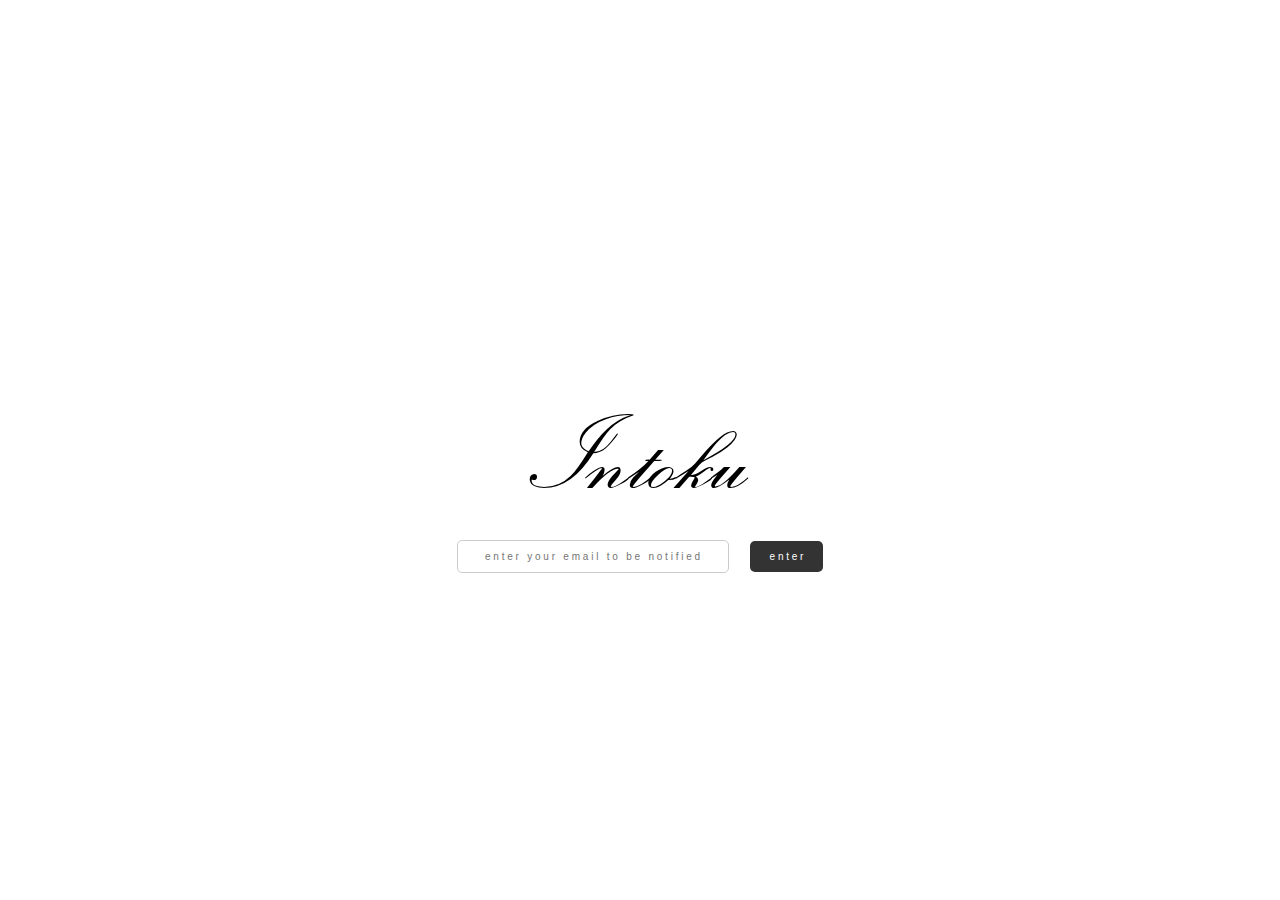
<file: index.html>
<!DOCTYPE html>
<html lang="en">
<head>
    <meta charset="UTF-8">
    <meta name="viewport" content="width=device-width, initial-scale=1.0">
    <title>Intoku</title>
    <style>
       @font-face {
    font-family: 'Exmouth';
    src: url('fonts/exmouth_.woff2') format('woff2'),
         url('fonts/exmouth_.woff') format('woff'),
         url('fonts/exmouth_.ttf') format('truetype');
}

@font-face {
    font-family: 'F25_Bank_Printer';
    src: url('fonts/F25_Bank_Printer.woff2') format('woff2'),
         url('fonts/F25_Bank_Printer.woff') format('woff'),
         url('fonts/F25_Bank_Printer.ttf') format('truetype');
}

        body {
            margin: 0;
            height: 100vh;
            display: flex;
            flex-direction: column;
            justify-content: center;
            align-items: center;
            background-color: white;
            font-family: 'F25_Bank_Printer', sans-serif; /* Apply F25_Bank_Printer for all content except the header */
        }

        h1 {
            font-family: 'Exmouth', sans-serif; /* Apply Exmouth font only for the header */
            font-size: 100px;
            font-weight: normal;
            color: black;
            margin-bottom: 20px;
        }

        .subscribe-section {
            text-align: center;
        }

        .subscribe-section p {
            font-size: 18px;
            margin-bottom: 10px;
        }

        .subscribe-section input[type="email"] {
            padding: 10px;
            font-size: 10px;
            border: 1px solid #ccc;
            border-radius: 5px;
            width: 250px;
            margin-right: 10px;
            text-align: center; /* Center the text inside the email input box */
        }

        /* Center the placeholder text */
        .subscribe-section input[type="email"]::placeholder {
            text-align: center;
        }

        .subscribe-section input[type="submit"] {
            padding: 10px 20px;
            font-size: 10px;
            background-color: #333;
            color: white;
            border: none;
            border-radius: 5px;
            cursor: pointer;
        }

        .subscribe-section input[type="submit"]:hover {
            background-color: #555;
        }
    </style>
    <script>
        function validateEmail() {
            const emailInput = document.querySelector('input[type="email"]');
            const emailValue = emailInput.value;
            const emailPattern = /^[^\s@]+@[^\s@]+\.[^\s@]+$/; // Simple email pattern
            
            if (!emailPattern.test(emailValue)) {
                alert('Please enter a valid email address.');
                return false; // Prevent form submission
            }
            return true; // Allow form submission
        }

        function handleSubmit(event) {
            event.preventDefault(); // Prevent the form from submitting the default way

            if (validateEmail()) {
                // If the email is valid, submit the form via JavaScript
                const form = event.target;
                const formData = new FormData(form);
                
                fetch(form.action, {
                    method: 'POST',
                    body: formData
                }).then(response => {
                    if (response.ok) {
                        // Redirect the user after successful form submission
                        window.location.href = './thanks.html'; // Change this to your website URL
                    } else {
                        alert('There was an error submitting the form. Please try again.');
                    }
                }).catch(error => {
                    console.error('Error:', error);
                    alert('There was an error submitting the form. Please try again.');
                });
            }
        }
    </script>
</head>
<body>
    <h1>Intoku</h1>

    <!-- Subscribe Section -->
    <div class="subscribe-section">
        <form action="https://script.google.com/macros/s/AKfycbyrhy7dTlF3Ckpc7PQ29ElZIThKJUorgFZHDSHBzOCkck-LjnGasdW6ZEqWj9J0oNu6/exec" 
              method="post" onsubmit="handleSubmit(event)">
            <input type="email" name="email" placeholder="e n t e r   y o u r   e m a i l   t o   b e   n o t i f i e d" required>
            <input type="submit" value="e n t e r">
        </form>
    </div>
</body>
</html>
</file>
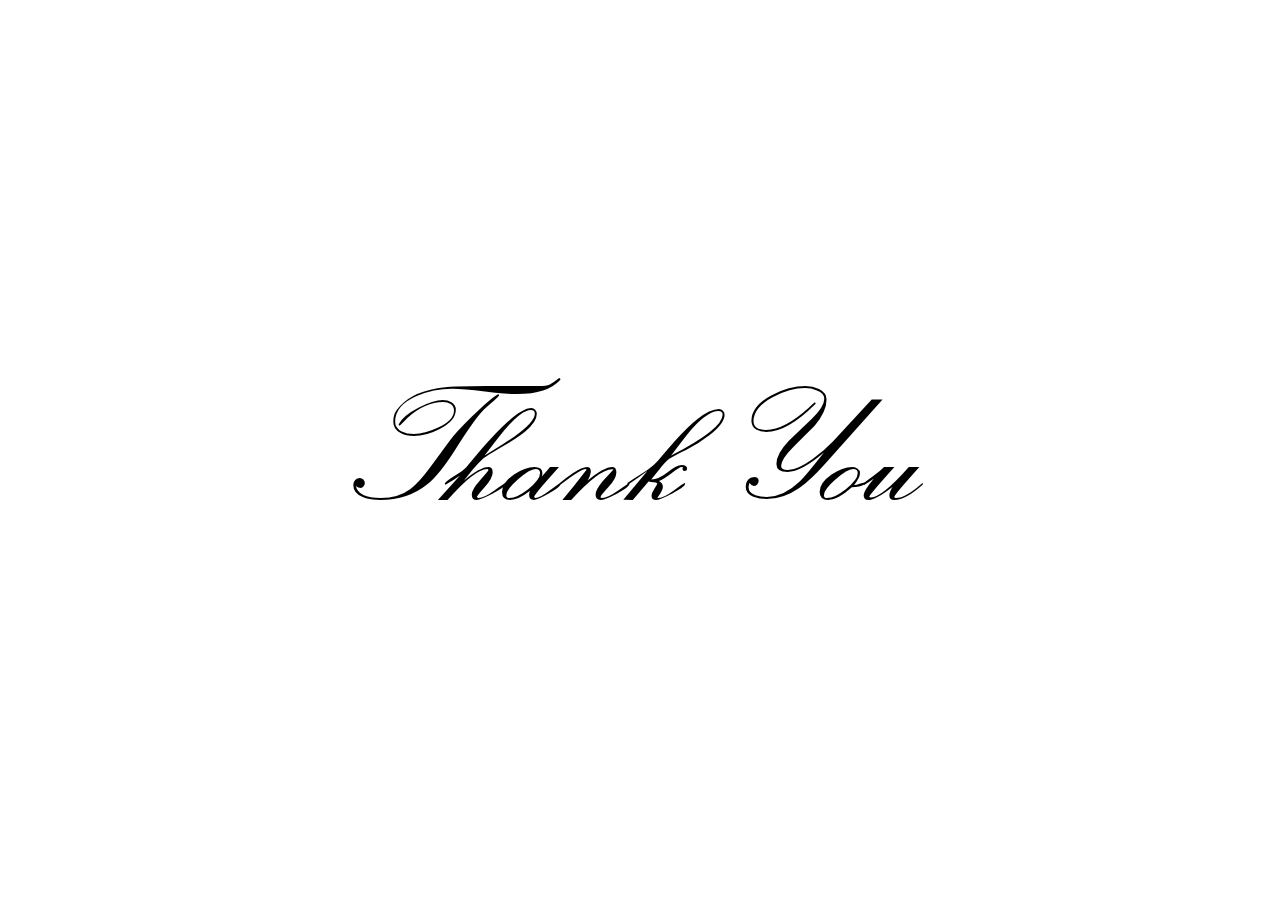
<file: thanks.html>
<!DOCTYPE html>
<html lang="en">
<head>
    <meta charset="UTF-8">
    <meta name="viewport" content="width=device-width, initial-scale=1.0">
    <title>Thank You</title>
    <link rel="stylesheet" href="style.css">
</head>
<body>
    <div class="center-text">
        Thank You
    </div>

    <script src="script.js"></script>
</body>
</html>
</file>
<file: style.css>
@font-face {
    font-family: 'Exmouth';
    src: url('fonts/exmouth_.woff2') format('woff2'),
         url('fonts/exmouth_.woff') format('woff'),
         url('fonts/exmouth_.ttf') format('truetype');
}

@font-face {
    font-family: 'F25_Bank_Printer';
    src: url('fonts/F25_Bank_Printer.woff2') format('woff2'),
         url('fonts/F25_Bank_Printer.woff') format('woff'),
         url('fonts/F25_Bank_Printer.ttf') format('truetype');
}

html, body {
    height: 100%;
    margin: 0;
    padding: 0;
    display: flex;
    justify-content: center;
    align-items: center;
    background-color: white;
    font-family: 'F25_Bank_Printer', sans-serif;
}

.center-text {
	font-family: 'Exmouth', sans-serif;
    font-size: 10em;
    font-weight: normal;
    text-align: center;
}

/* Existing styles */

body {
    margin: 0;
    padding: 0;
    position: relative;
}

header {
    background-color: white;
    color: black;
    padding: 20px;
    text-align: center;
}

header h1 {
    font-family: 'Exmouth', sans-serif;
    font-size: 50px;
    font-weight: normal;
    margin: 0;
}

.cart-icon {
    position: absolute;
    top: 20px;
    right: 20px;
    cursor: pointer;
}

.cart-icon svg {
    fill: black;
    width: 30px;
    height: 30px;
}

.shop-container {
    display: flex;
    flex-wrap: wrap;
    justify-content: center;
    gap: 20px;
    padding: 20px;
    background-color: white;
}

.product-card {
    background-color: white;
    border: 1px solid #ccc;
    border-radius: 10px;
    width: 300px;
    padding: 20px;
    text-align: center;
    transition: transform 0.3s ease;
}

.product-card:hover {
    transform: scale(1.05);
}

.product-image {
    width: 100%;
    height: auto;
    border-radius: 10px;
}

.product-title {
    font-family: 'Exmouth', sans-serif;
    font-size: 24px;
    margin: 15px 0;
    color: black;
}

.product-description {
    font-size: 16px;
    color: #666;
    margin-bottom: 20px;
}

.product-price {
    font-size: 22px;
    color: #333;
    margin-bottom: 10px;
}

.add-to-cart-btn,
.remove-item-btn,
.decrease-qty-btn {
    background-color: black;
    color: white;
    padding: 10px 20px;
    font-size: 14px;
    border: none;
    border-radius: 5px;
    cursor: pointer;
    transition: background-color 0.3s ease;
}

.add-to-cart-btn:hover,
.remove-item-btn:hover,
.decrease-qty-btn:hover {
    background-color: #555;
}

.cart-section {
    padding: 20px;
    background-color: white;
    display: none;
}

.cart-items {
    margin-top: 20px;
}

.cart-item {
    border-bottom: 1px solid #ccc;
    padding: 10px 0;
}

.cart-item h4 {
    margin: 0;
}

.cart-total {
    margin-top: 20px;
    font-size: 20px;
    font-weight: bold;
}

footer {
    text-align: center;
    padding: 20px;
    background-color: white;
    color: black;
}

.cart-panel {
    visibility: hidden;
    opacity: 0;
    position: fixed;
    top: 0;
    right: -300px;
    width: 300px;
    height: 100%;
    background-color: white;
    box-shadow: -2px 0 5px rgba(0, 0, 0, 0.5);
    transition: right 0.3s ease, opacity 0.3s ease;
    padding: 20px;
    z-index: 1000;
}

.cart-panel.open {
    visibility: visible;
    opacity: 1;
    right: 0;
}

.close-btn {
    background-color: black;
    color: white;
    border: none;
    border-radius: 5px;
    cursor: pointer;
    padding: 5px 10px;
    margin-bottom: 20px;
}

.item-count {
    position: absolute;
    top: 0;
    right: 0;
    background-color: red;
    color: white;
    border-radius: 50%;
    padding: 2px 6px;
    font-size: 14px;
    display: flex;
    justify-content: center;
    align-items: center;
}
</file>
